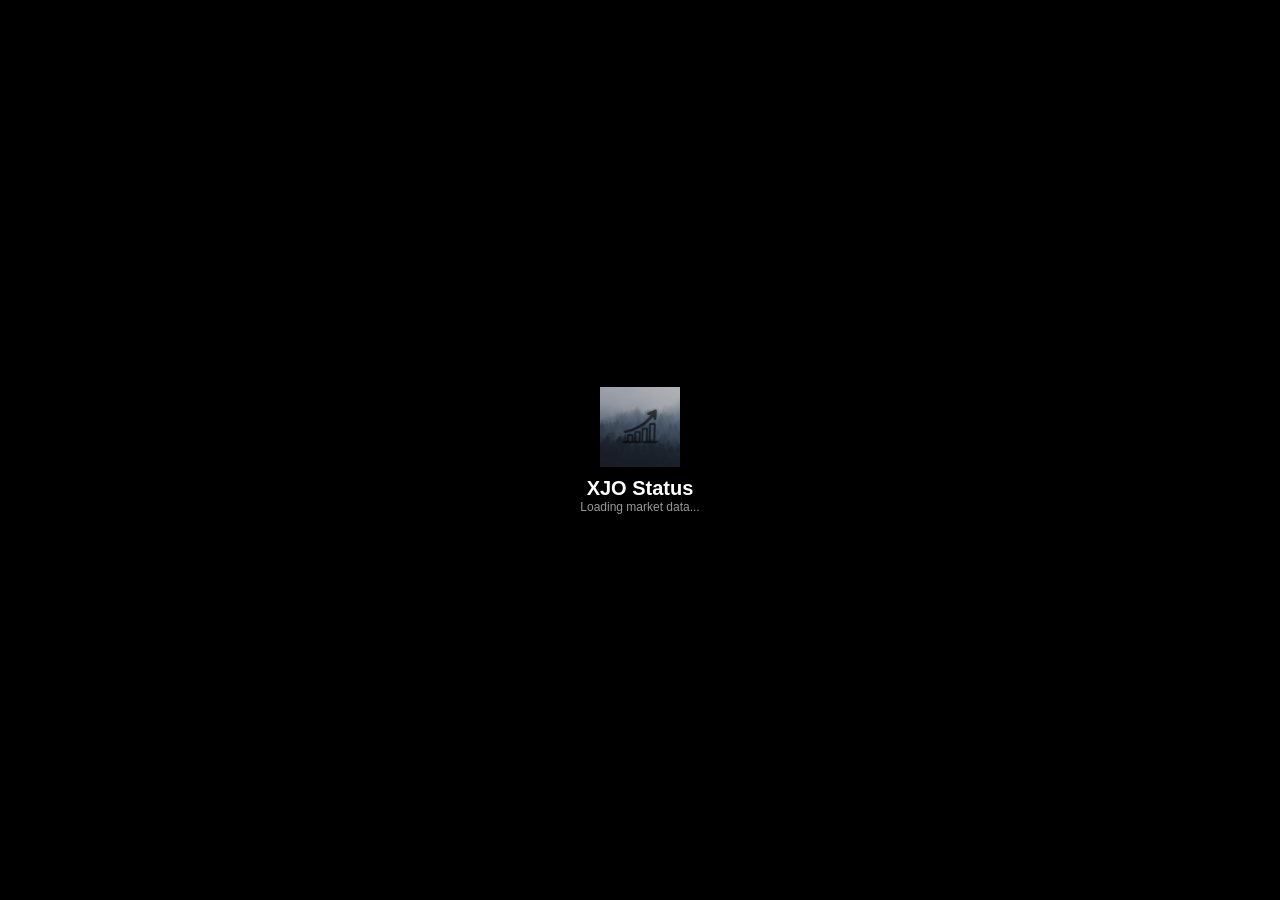
<file: Project/index.html>
<!DOCTYPE html>
<html lang="en">
<head>
    <link rel="manifest" href="./manifest.json">
    <meta charset="UTF-8"/>
    <meta name="viewport" content="width=device-width, initial-scale=1.0, viewport-fit=cover, maximum-scale=1.0, user-scalable=no"/>
    <title>ChartVIEW</title>    
    
    <script src="https://s3.tradingview.com/tv.js"></script>

  <link rel="stylesheet" href="style.css">
</head>
    <body>

<div id="loader">
    <img class="logo" src="icon/icon.png">
    <div style="font-size:20px;font-weight:600;">XJO Status</div>
    <div style="font-size:12px;opacity:.6;">Loading market data...</div>
</div>

<div class="app">

    <div class="page active" id="stock">
        <div id="chart"></div>
    </div>

    <div class="page" id="news">
        <div id="newsBox"></div>
    </div>

    <div class="settings" id="settingsPanel">
        <div class="row">
            <div class="btn" onclick="dark()">Dark</div>
            <div class="btn" onclick="light()">Light</div>
        </div>
    </div>

    <div class="nav">
        <div class="pill" id="pill"></div>

        <div class="tab" onmouseenter="hoverTab(0)" onclick="go('stock')">
            <div class="icon">
                <img id="stockIcon" src="icon/dark-stock.png">
            </div>
            <div class="label">Stock</div>
        </div>

        <div class="tab" onmouseenter="hoverTab(1)" onclick="toggleSettings()">
            <div class="icon">
                <img id="settingsIcon" src="icon/dark-settings.png">
            </div>
            <div class="label">Settings</div>
        </div>

        <div class="tab" onmouseenter="hoverTab(2)" onclick="go('news')">
            <div class="icon">
                <img id="newsIcon" src="icon/dark-news.png">
            </div>
            <div class="label">News</div>
        </div>
    </div>

</div>

<script src="script.js"></script>

</body>
</html>
</file>
<file: Project/style.css>
#chart {
  background: transparent !important;
}

.page {
  background: transparent !important;
}

/* =========================
   RESET
========================= */
*{
  margin:0;
  padding:0;
  box-sizing:border-box;
}

:root{
  --bg:#000000;
  --glass:rgba(255,255,255,.05);
  --text:#fff;
  --bubble:rgba(255,255,255,.06);
  --border:rgba(255,255,255,.14);
}

body.light{
  --bg:#f2f2f2;
  --glass:rgba(255,255,255,.6);
  --text:#111;
  --bubble:rgba(0,0,0,.06);
  --border:rgba(0,0,0,.12);
}

body.black{
  --bg:#000000;
  --glass:rgba(255,255,255,.04);
  --text:#ffffff;
  --bubble:rgba(255,255,255,.05);
  --border:rgba(255,255,255,.08);
}

body{
  background:var(--bg);
  color:var(--text);
  font-family:-apple-system,BlinkMacSystemFont,sans-serif;
  overflow:hidden;
}

/* =========================
   SAFE AREA FIX
========================= */
.app{
  position:fixed;
  inset:0;
  padding-bottom: calc(100px + env(safe-area-inset-bottom));
}

/* =========================
   LOADER
========================= */
#loader{
  position:fixed;
  inset:0;
  background:var(--bg);
  display:flex;
  flex-direction:column;
  align-items:center;
  justify-content:center;
  z-index:99999;
  transition:opacity .4s ease;
}

.logo{
  width:80px;
  height:80px;
  object-fit:contain;
  margin-bottom:10px;
}

/* =========================
   PAGES
========================= */
.page{
  position:absolute;
  inset:0;
  bottom: calc(100px + env(safe-area-inset-bottom));
  opacity:0;
  visibility:hidden;
  pointer-events:none;
}

.page.active{
  opacity:1;
  visibility:visible;
  pointer-events:auto;
}

/* =========================
   CHART
========================= */
#chart{
  width:100%;
  height:100%;
}

/* =========================
   NEWS (AUSTRALIA FEED)
========================= */
#newsBox{
  position:absolute;
  inset:0;
  padding:14px;
  overflow-y:auto;
  padding-bottom: calc(120px + env(safe-area-inset-bottom));
}

.newsItem{
  background:var(--glass);
  backdrop-filter:blur(18px);
  border:1px solid var(--border);
  padding:14px;
  border-radius:16px;
  margin-bottom:12px;
}

.newsTitle{
  font-size:14px;
  font-weight:600;
  margin-bottom:6px;
}

.newsMeta{
  font-size:11px;
  opacity:.7;
}

.newsItem a{
  color:var(--text);
  text-decoration:none;
}

/* =========================
   SETTINGS
========================= */
.settings{
  position:fixed;
  bottom: calc(100px + env(safe-area-inset-bottom));
  left:50%;
  transform:translateX(-50%);
  width:90%;
  padding:14px;
  background:var(--glass);
  backdrop-filter:blur(18px);
  border-radius:24px;
  display:none;
  z-index:50;
}

.settings.show{display:block;}

.row{display:flex;}

.btn{
  flex:1;
  padding:12px;
  text-align:center;
  background:var(--bubble);
  border-radius:14px;
  margin:5px;
}

/* =========================
   NAV SAFE FIX
========================= */
.nav{
  position:fixed;
  left:50%;
  transform:translateX(-50%);
  bottom: calc(14px + env(safe-area-inset-bottom));
  width:90%;
  height:72px;
  display:flex;
  background:var(--glass);
  backdrop-filter:blur(16px);
  border-radius:30px;
  overflow:hidden;
  z-index:1000;
}

.pill{
  position:absolute;
  width:33.3%;
  height:100%;
  left:0;
  background:var(--bubble);
  border:1px solid var(--border);
  transition:transform .35s ease;
}

.tab{
  flex:1;
  display:flex;
  flex-direction:column;
  align-items:center;
  justify-content:center;
  cursor:pointer;
  z-index:2;
}

.icon img{width:22px;height:22px;}

.label{font-size:11px;margin-top:4px;}
</file>
